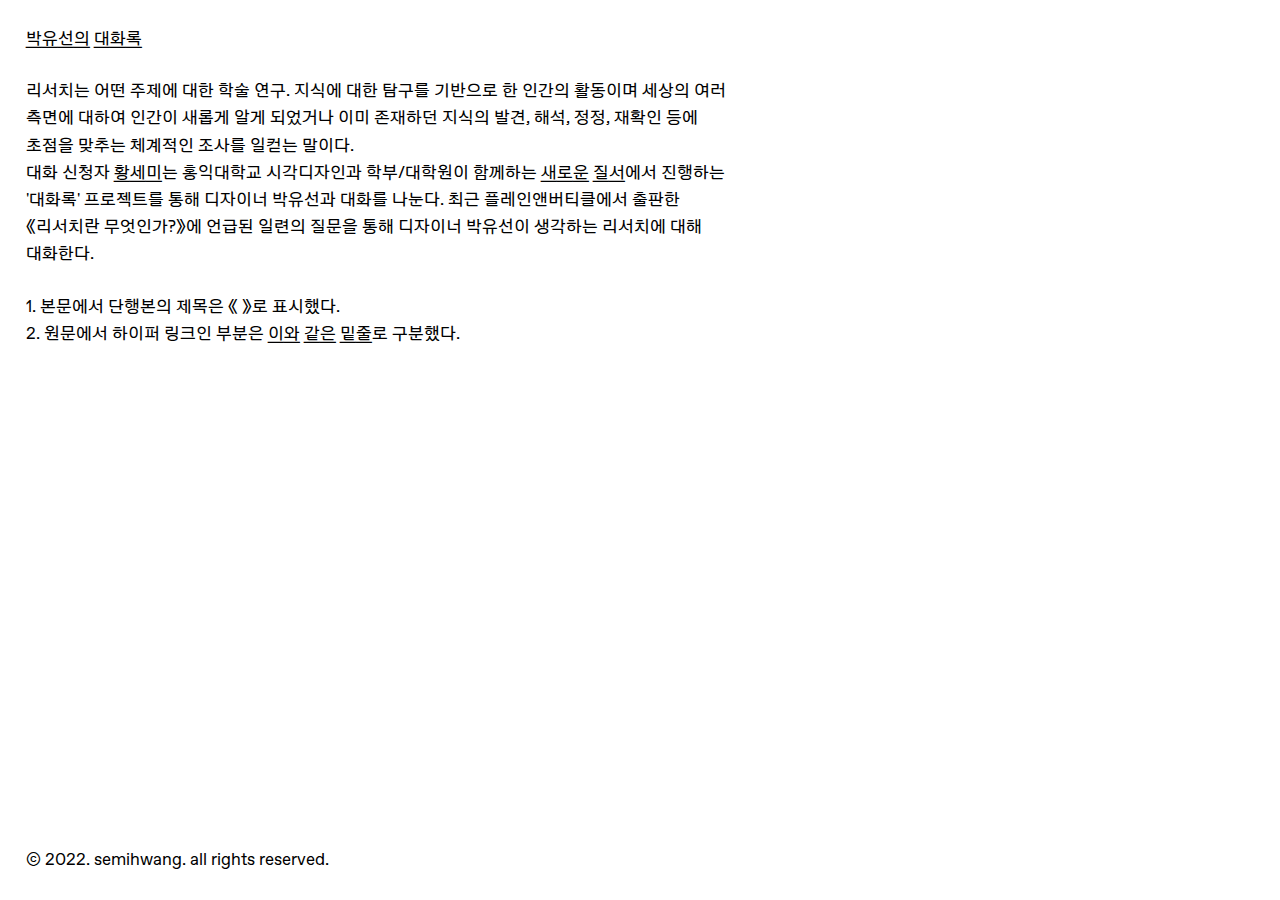
<file: intro.html>
<!DOCTYPE html>
<html>
<head>
	<meta charset="utf-8">
	<meta name="viewport" content="width=device-width, initial-scale=1">
	<title>대화록</title>
	<meta name="description" content="새로운 질서 홍익대학교 시각디자인과">
    <meta name="keywords" content="황세미, 약력, 새로운 질서, 대화록, 박유선, 디자이너, 리서치, 리서치란 무엇인가?, 홍익대학교, 시각디자인과">
    <meta property="og:title" content="박유선의 리서치란 무엇인가">
	<meta property="og:type" content="webpage">
	<meta property="og:url" content="https://isseemii.github.io/whatsresearch/">
	<meta property="og:image" content="og.png">
	<meta property="og:image:height" content="640px">
	<meta property="og:image:width" content="1280px">
	<meta property="og:description" content="박유선 디자이너와 리서치에 대해 이야기한다.">

	<link rel="stylesheet" type="text/css" href="style.css">
	<style>

		body {
			padding: 1.5rem;
		}

		#introduce {
			width: 55vw;
		}

		.research, .note {
			margin-top: 1.5rem;
		}


		.copyright {
			position: absolute;
			bottom: 0;
			margin-bottom: 1.5rem
		}

		@media screen and (max-width:800px) {
		    body, h1 {
		        font-size: .95rem;
		        line-height: 1.6;
		    }

			#introduce {
				width: 100%;
			}
		}

	</style>
</head>
<body>
	<h1><a href="index.html" class="moving" target="_self" >박유선의 대화록</a></h1>
	<div id="introduce">
		<p class="research">
			리서치는 어떤 주제에 대한 학술 연구. 지식에 대한 탐구를 기반으로 한 인간의 활동이며 세상의 여러 측면에 대하여 인간이 새롭게 알게 되었거나 이미 존재하던 지식의 발견, 해석, 정정, 재확인 등에 초점을 맞추는 체계적인 조사를 일컫는 말이다. <br>
			대화 신청자 <a href="https://semi.neocities.org">황세미</a>는 홍익대학교 시각디자인과 학부/대학원이 함께하는 <a href="https://neworder.xyz/">새로운 질서</a>에서 진행하는 '대화록' 프로젝트를 통해 디자이너 박유선과 대화를 나눈다. 최근 플레인앤버티클에서 출판한 《리서치란 무엇인가?》에 언급된 일련의 질문을 통해 디자이너 박유선이 생각하는 리서치에 대해 대화한다.
		</p>
		<p class="note">
			 1. 본문에서 단행본의 제목은 《 》로 표시했다.<br>
			 2. 원문에서 하이퍼 링크인 부분은 <a>이와 같은 밑줄</a>로 구분했다. <br>
		</p>
		<p class="copyright">© 2022. semihwang. all rights reserved.</p> 
	</div>
</body>
</html>
</file>
<file: style.css>
@font-face {
    font-family: Favorit-Light-Hangul;
    font-style: normal;
    src: url(./fonts/FavoritHangul-Light.62b0891.woff2) format("woff2"), url(./fonts/FavoritHangul-Light.9fd3ed2.woff) format("woff")
}

@font-face {
    font-family: Favorit-Book-Hangul;
    font-style: normal;
    src: url(./fonts/FavoritHangul-Book.79dd06d.woff2) format("woff2"), url(./fonts/FavoritHangul-Book.856475a.woff) format("woff")
}

@font-face {
    font-family: FavoritLining-Book-Hangul;
    font-style: normal;
    src: url(./fonts/FavoritHangulLining-Book.13edb35.woff2) format("woff2"), url(./fonts/FavoritHangulLining-Book.a69d1d2.woff) format("woff")
}


*,
*::before,
*::after {
margin: 0;
padding: 0;
box-sizing: border-box;
}

html, body, h1 {
	font-family: "Favorit-Book-Hangul";
	font-style: normal;
	font-size: 17px;
	font-weight: normal;
	line-height: 1.6;
	word-break: keep-all;
}


a, #goinfo, .nav {
	font-family: "FavoritLining-Book-Hangul";
	text-decoration: none;
	color: black;
	overflow: hidden; 
	word-break: break-all;
}

a:visited {
	color: black;
}

a, #goinfo, .nav: hover {
	color: grey;
	transition: .3s ease-in color;
	cursor: pointer;
}

::-webkit-scrollbar {
    display: none;}
/*    width: 10px;
}
::-webkit-scrollbar-thumb {
	background-color: grey;
}
::-webkit-scrollbar-track {
	background-color: transparent;
} */


/* 여기부터 */
.column {
	display: block;
	height: 100vh;

	overflow-y: scroll;
	scroll-snap-type: y mandatory;
	scroll-snap-stop: always;
}

.slide {
	position: relative;
	width: 100vw;
	height: 100vh;
	scroll-snap-align: center;
}

	.qa {
		position: absolute;
		width: 55vw;
		height: 100vh;
		padding: 1.5rem;
		padding-top: 4.5rem;
		overflow: scroll;
	}

	.footnote {
		position: absolute;
		padding: 1.5rem;
		padding-top: 4.5rem;
		width: 40vw;
		right: 0px;
		height: 100vh;
		background-color: whitesmoke;
		overflow: scroll;
	}

		.footnote img, video {
			width: 90%;
		}

		.footnote .note {
			padding-top: 1rem;
/*			position: absolute;
			bottom: 1.5rem;
			padding-right: 1.5rem;
			width: 90%;*/
		}

	.extraction {
		padding: 10px;
		margin-left: 4rem;
		font-style: italic;
	}

	.subs {
		vertical-align: 0rem;
		padding: 0.1rem;
	}

	.foot {
		color: darkorange;
	}


.q {
	font-family: "FavoritLining-Book-Hangul";
	margin-bottom: .4rem;
	padding-left: 2rem;
	width: 60%;
}

.a {
	width: 95%;
}
</file>
